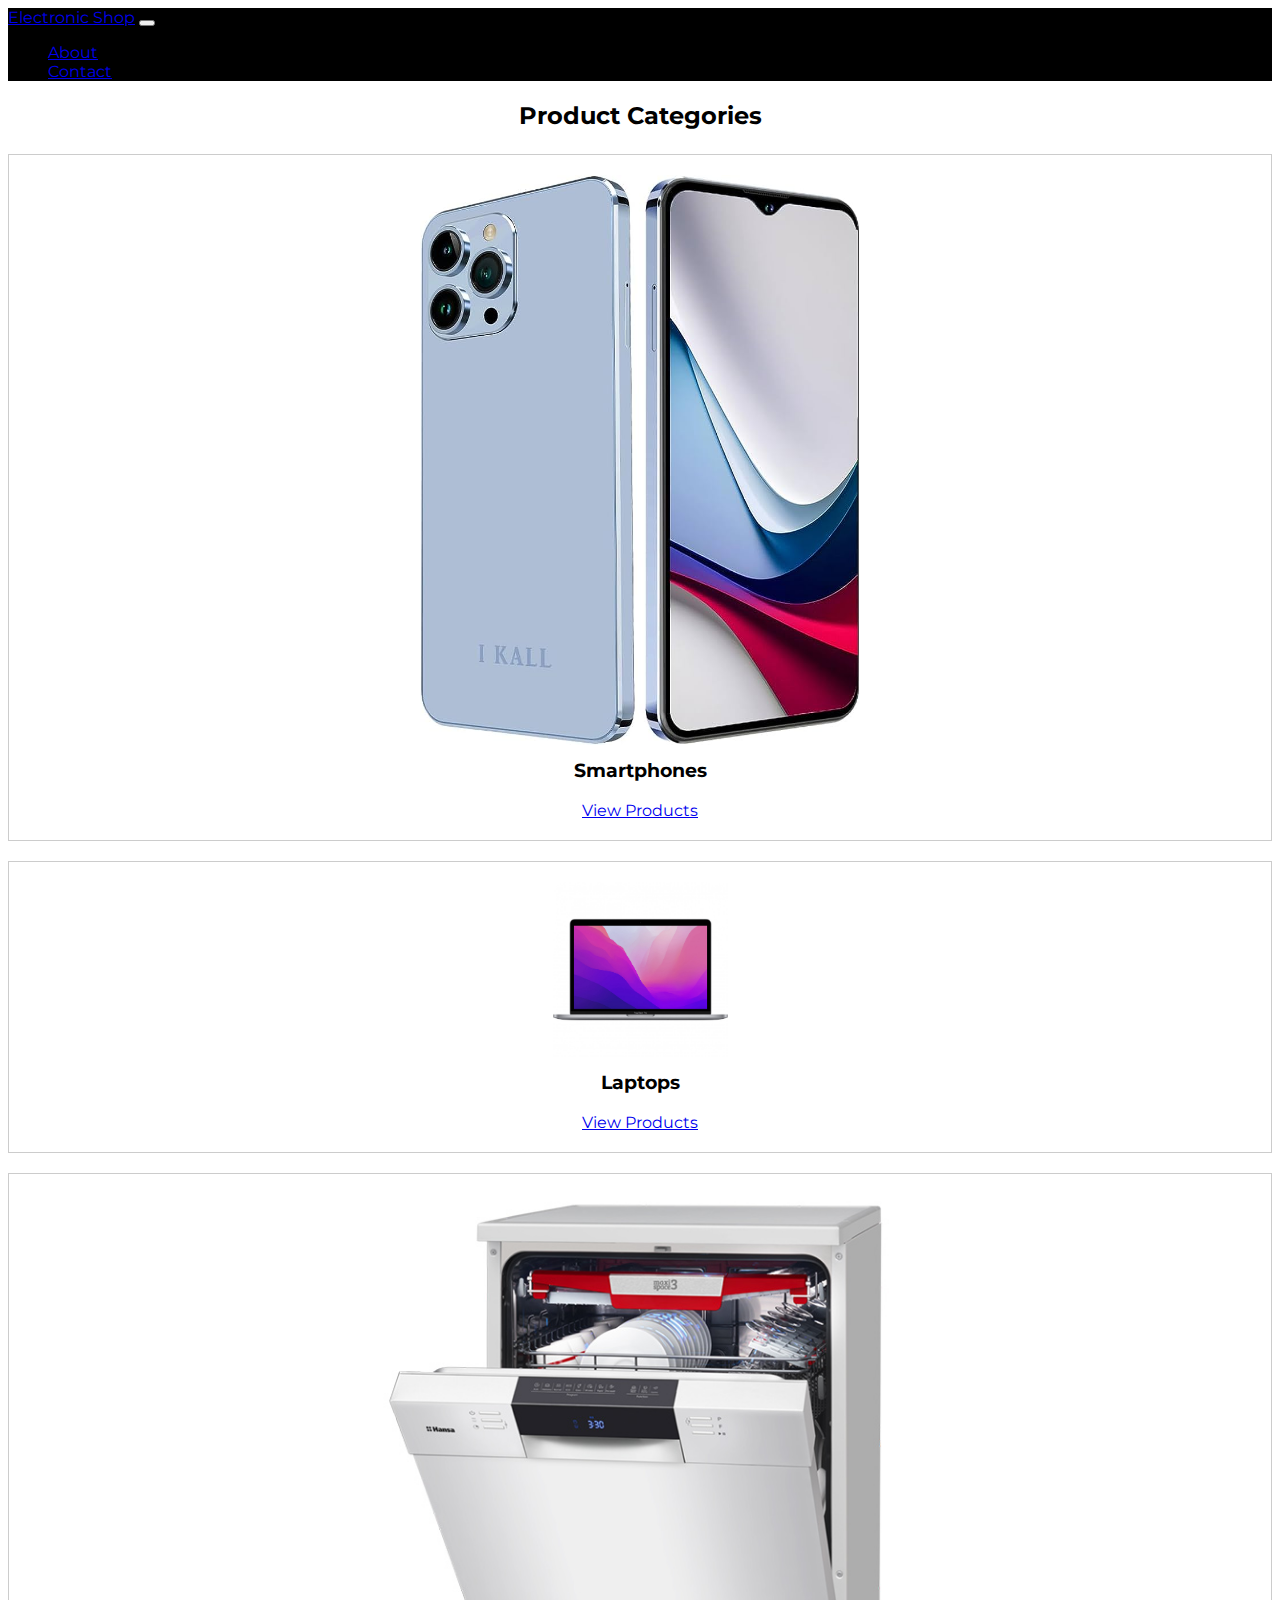
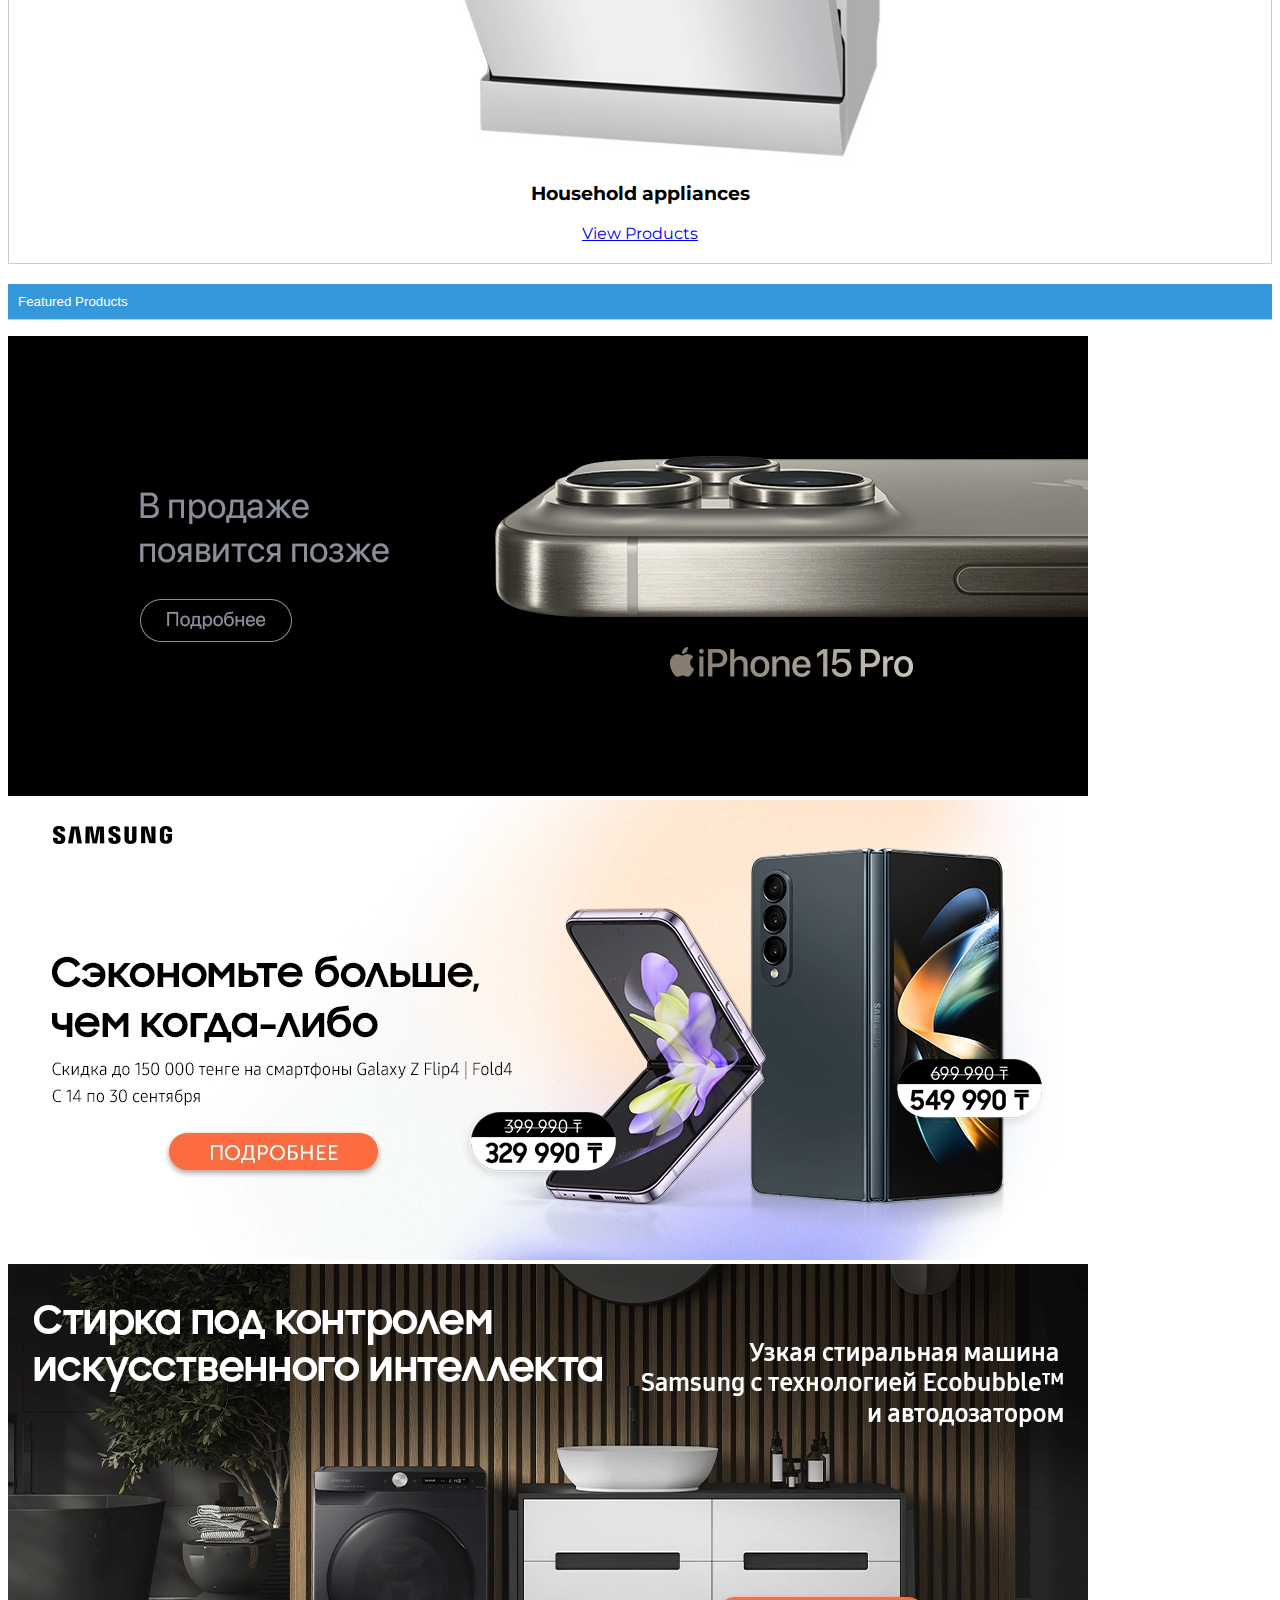
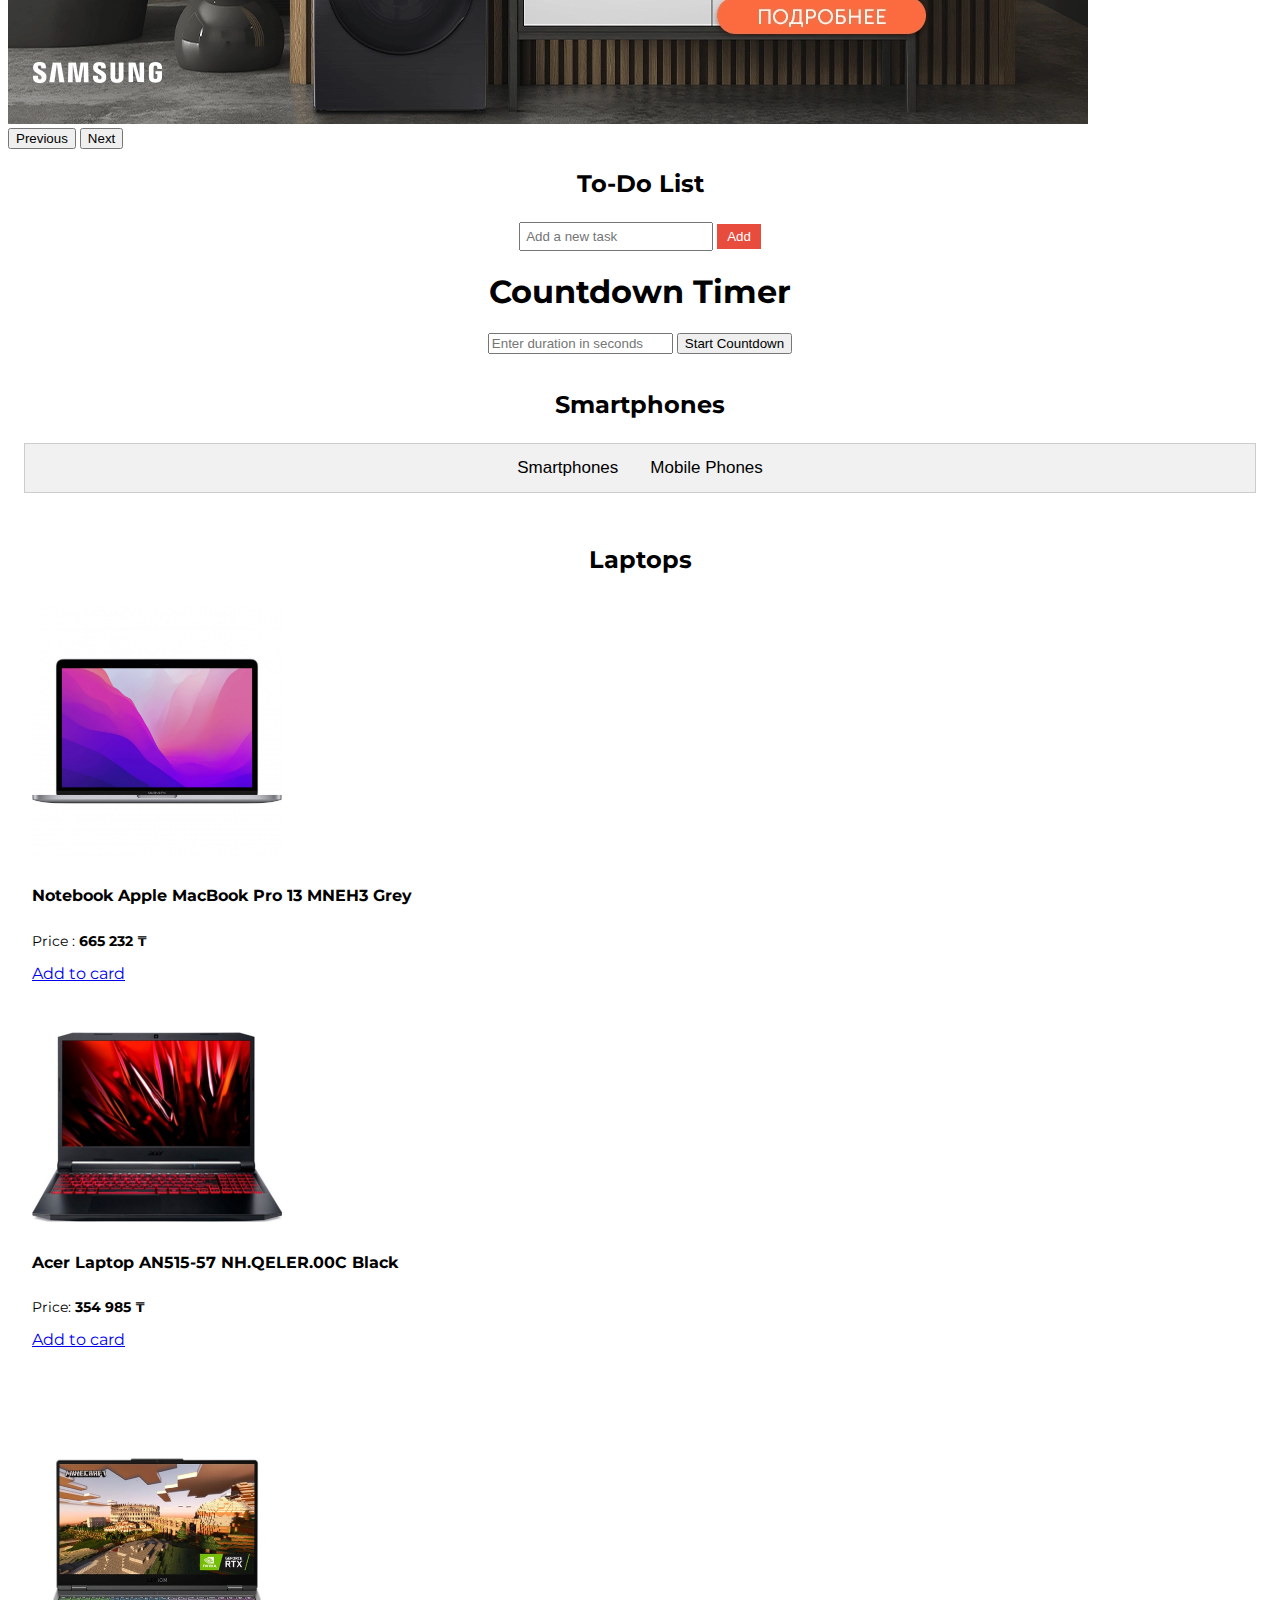
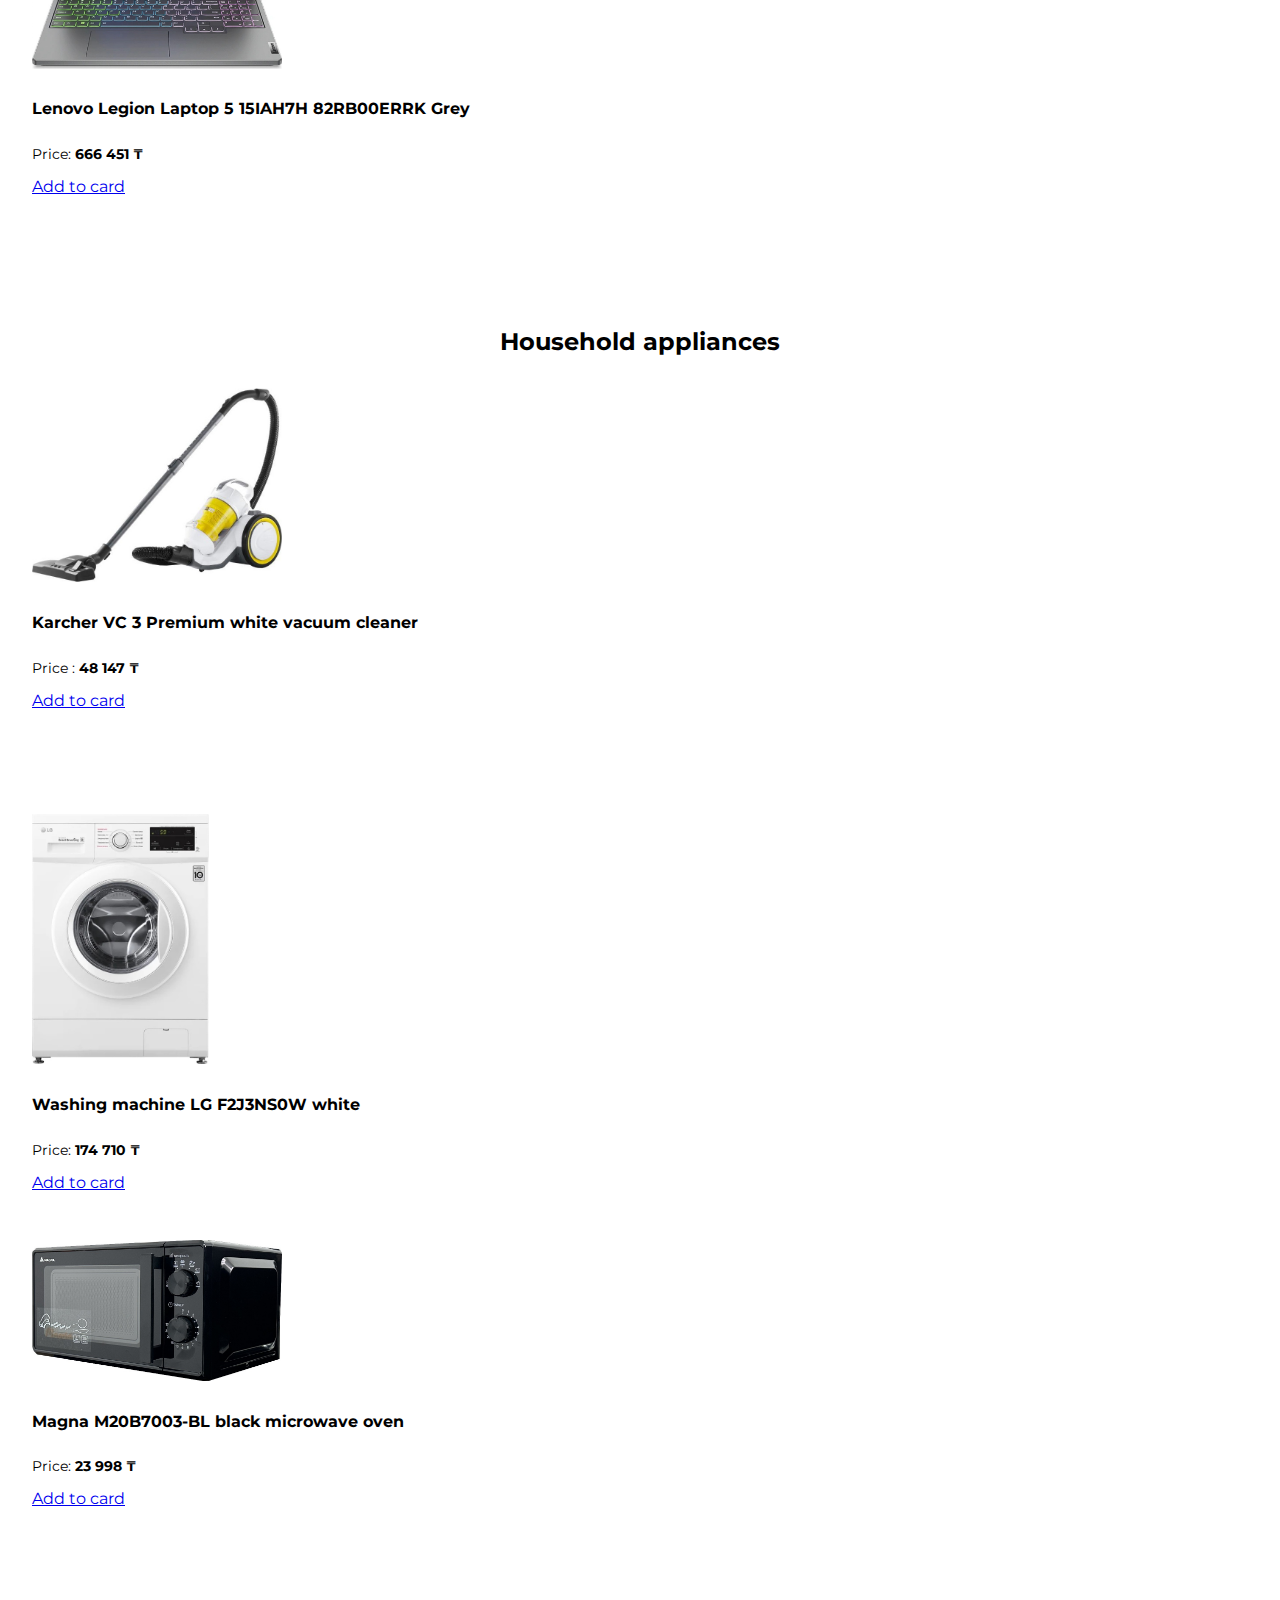
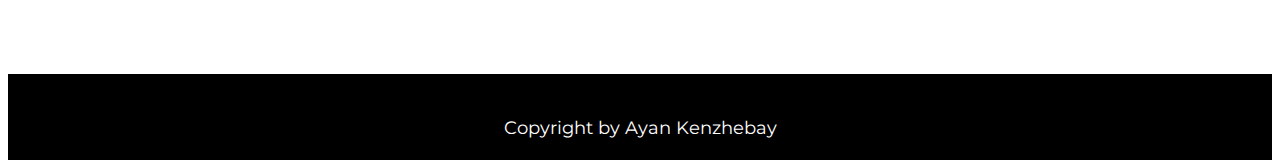
<file: index.html>
<!DOCTYPE html>
<html lang="en">
<head>
    <meta charset="UTF-8">
    <meta name="viewport" content="width=device-width, initial-scale=1.0">
    <title>Electronic Shop</title>
    <link rel="preconnect" href="https://fonts.googleapis.com">
    <link rel="preconnect" href="https://fonts.gstatic.com" crossorigin>
    <link href="https://fonts.googleapis.com/css2?family=Montserrat:wght@100;300&display=swap" rel="stylesheet">
    <link href="https://cdn.jsdelivr.net/npm/bootstrap@5.3.2/dist/css/bootstrap.min.css" rel="stylesheet" integrity="sha384-T3c6CoIi6uLrA9TneNEoa7RxnatzjcDSCmG1MXxSR1GAsXEV/Dwwykc2MPK8M2HN" crossorigin="anonymous">
    <link rel="stylesheet" href="css/style.css"> 
    <link rel="shortcut icon" href="https://api.logoisus.com/wm/6428ace94458fdab4f1d6f23?watermark=2&height=600&width=600" type="image/x-icon">
    <script src="js/index.js"></script>
</head>

<body>
    <header>
            <div class="menu-bar">
                <nav class="navbar navbar-expand-lg navbar-dark ">
                    <a class="navbar-brand" href="index.html"onclick="showNotification('Thank you for visiting our shop!')">Electronic Shop</a>
                    <button class="navbar-toggler" type="button" data-toggle="collapse" data-target="#navbarNav" aria-controls="navbarNav" aria-expanded="false" aria-label="Toggle navigation">
                    <span class="navbar-toggler-icon"></span>
                    </button>
                    <div class="collapse navbar-collapse" id="navbarNav">
                    <ul class="navbar-nav ms-auto">
                        <a class="nav-link" href="about.html">About</a>
                        </li>
                        <li class="nav-item">
                            <a class="nav-link" href="contact.html">Contact</a>
                        </li>
                    </ul>
                    </div>
                </nav>            
            </div>
    </header>
    <main>
        
        <section class = 'category'>
        <div class="container mt-5">
            <h2>Product Categories</h2>
            <div class="row">
                <div class="col-lg-4 col-md-6">
                    <div class="category-card">
                        <img src="images/smartphones.jpg" alt="Smartphones" width="36%">
                        <h3>Smartphones</h3>
                        <a href="#smartphones" class="btn btn-primary">View Products</a>
                    </div>
                </div>
                <div class="col-lg-4 col-md-6">
                    <div class="category-card">
                        <img src="images/laptop.jpeg" alt="Laptops" width="175px">
                        <h3>Laptops</h3>
                        <a href="#laptops" class="btn btn-primary">View Products</a>
                    </div>
                </div>
                <div class="col-lg-4 col-md-6">
                    <div class="category-card">
                        <img src="images/household appliances.jpg" alt="Audio Equipment" width="47%">
                        <h3>Household appliances</h3>
                        <a href="#household" class="btn btn-primary">View Products</a>
                    </div>
                </div>
            </div>
        </div>
        <div class="accordion">
            <button class="accordion-button" onclick="toggleAccordion('Featured')">Featured Products</button>
            <div id="Featured" class="accordion-content">
                <ul>
                    <li><a href="#smartphones">IPhone 14 PRO 256GB</a></li>
                    <li><a href="#laptops">Apple MacBook Pro 13</a></li>
                    <li><a href="#household">Karcher VC 3</a></li>
                </ul>
            </div>
    </section>
        <section class="carousel">
            <div class="container-fluid my-carousel">
                    <div id="carouselExampleFade" class="carousel slide carousel-fade" data-bs-interval="5">
                        <div class="carousel-inner">
                        <div class="carousel-item active">
                            <img src="images/apple-new-1080.webp" class="d-block w-100" alt="..." >
                        </div>
                        <div class="carousel-item">
                            <img src="images/samsung-f-f-1080.webp" class="d-block w-100" alt="...">
                        </div>
                        <div class="carousel-item">
                            <img src="images/samsung-wm-ai-1080.webp" class="d-block w-100" alt="...">
                        </div>
                        </div>
                        <button class="carousel-control-prev" type="button" data-bs-target="#carouselExampleFade" data-bs-slide="prev">
                        <span class="carousel-control-prev-icon" aria-hidden="true"></span>
                        <span class="visually-hidden">Previous</span>
                        </button>
                        <button class="carousel-control-next" type="button" data-bs-target="#carouselExampleFade" data-bs-slide="next">
                        <span class="carousel-control-next-icon" aria-hidden="true"></span>
                        <span class="visually-hidden">Next</span>
                        </button>
                    </div>
            </div>
        </section>
        <h2>To-Do List</h2>
        <div id="todo-container">
            <input type="text" id="task" placeholder="Add a new task">
            <button onclick="addTask()">Add</button>
            <ul id="task-list"></ul>
        </div>
            
    <center><h1>Countdown Timer</h1></center> 
    <div id="timer-container">
        <input type="number" id="duration" placeholder="Enter duration in seconds">
        <button onclick="startCountdown()">Start Countdown</button>
        <div id="countdown" class="countdown"></div>
    </div>
        </section class = "smartphones">
        <div class="smartphones" id = "smartphones">
        <h2>Smartphones</h2>
        <div class="tab">
            <center><button class="tablinks" onclick="openTab('Tab1')">Smartphones</button><button class="tablinks" onclick="openTab('Tab2')">Mobile Phones</button></center>
        </div>
        <div id="Tab1" class="tabcontent">
                <div class="row justify-content-center gap-3 flex-wrap: nowrap">
                    <div class="col-md-3">
                    <div class="card">
                        <img src="images/phone-2.jpg" class="card-img-top" alt="Card image cap">
                        <div class="card-body">
                        <h5 class="card-title">Samsung Galaxy A14 Smartphone 6GB/128GB Black</h5>
                        <p class="card-text">Price : <strong>84 308 ₸</strong></p>
                        <a href="#" onclick="myFunction('Samsung Galaxy A14 Smartphone 6GB/128GB Black')" class="btn btn-primary">Add to card</a>
                        </div>
                    </div>
                    </div>
                    <div class="col-md-3">
                    <div class="card">
                        <img src="images/64508108931102.jpg" class="card-img-top" alt="Card image cap">
                        <div class="card-body">
                        <h5 class="card-title">IPhone 14 PRO 256 GB</h5>
                        <p class="card-text">Price: <strong>565 572 ₸</strong></p>
                        <a href="#" onclick="myFunction('IPhone 14 PRO 256 GB')" class="btn btn-primary">Add to card</a>
                        </div>
                    </div>
                    </div>
                    <div class="col-md-3">
                    <div class="card">
                        <img src="images/phone-3.jpg" class="card-img-top" alt="Card image cap">
                        <div class="card-body">
                        <h5 class="card-title">Samsung Galaxy S22 Ultra 12 GB/256 GB Black Smartphone</h5>
                        <p class="card-text">Price: <strong>424 350 ₸</strong></p>
                        <a href="#" onclick="myFunction('Samsung Galaxy S22 Ultra 12 GB/256 GB Black Smartphone')" class="btn btn-primary">Add to card</a>
                        </div>
                    </div>
                    </div>
                </div>
            </div>
        </div>
        <div id="Tab2" class="tabcontent">
            <div class="row justify-content-center gap-3 flex-wrap: nowrap">
                <div class="col-md-3">
                <div class="card">
                    <img src="images/phone-4.jpg" class="card-img-top" alt="Card image cap">
                    <div class="card-body">
                    <h5 class="card-title">Mobile phone Nokia 105 2019 DS</h5>
                    <p class="card-text">Price : <strong>9 621 ₸</strong></p>
                    <a href="#" onclick="myFunction('Mobile phone Nokia 105 2019 DS')" class="btn btn-primary">Add to card</a>
                    </div>
                </div>
                </div>
                <div class="col-md-3">
                <div class="card">
                    <img src="images/phone-5.jpg" class="card-img-top" alt="Card image cap">
                    <div class="card-body">
                    <h5 class="card-title">Mobile phone Nokia 150 DS</h5>
                    <p class="card-text">Price: <strong>17 011 ₸</strong></p>
                    <a href="#" onclick="myFunction('Mobile phone Nokia 150 DS')" class="btn btn-primary">Add to card</a>
                    </div>
                </div>
                </div>
                <div class="col-md-3">
                <div class="card">
                    <img src="images/phone-6.jpg" class="card-img-top" alt="Card image cap">
                    <div class="card-body">
                    <h5 class="card-title">Mobile phone Nokia 106 gray</h5>
                    <p class="card-text">Price: <strong>11 108 ₸</strong></p>
                    <a href="#" onclick="myFunction('Mobile phone Nokia 106 gray')" class="btn btn-primary">Add to card</a>
                    </div>
                </div>
                </div>
            </div>
        </div>
    </div>

        </section class = "laptops">
        <div class="laptops" id = "laptops">
        <h2>Laptops</h2>
                <div class="row justify-content-center gap-3 flex-wrap: nowrap">
                    <div class="col-md-3">
                    <div class="card">
                        <img src="images/laptop.jpeg" class="card-img-top" alt="Card image cap">
                        <div class="card-body">
                        <h5 class="card-title">Notebook Apple MacBook Pro 13 MNEH3 Grey</h5>
                        <p class="card-text">Price : <strong>665 232 ₸</strong></p>
                        <a href="#" onclick="myFunction('Notebook Apple MacBook Pro 13 MNEH3 Grey')" class="btn btn-primary">Add to card</a>
                        </div>
                    </div>
                    </div>
                    <div class="col-md-3">
                    <div class="card">
                        <img src="images/laptop-2.jpg" class="card-img-top" alt="Card image cap">
                        <div class="card-body">
                        <h5 class="card-title">Acer Laptop AN515-57 NH.QELER.00C Black</h5>
                        <p class="card-text">Price: <strong>354 985 ₸</strong></p>
                        <a href="#" onclick="myFunction('Acer Laptop AN515-57 NH.QELER.00C Black')" class="btn btn-primary">Add to card</a>
                        </div>
                    </div>
                    </div>
                    <div class="col-md-3">
                    <div class="card">
                        <img src="images/laptop-3.jpg" class="card-img-top" alt="Card image cap">
                        <div class="card-body">
                        <h5 class="card-title">Lenovo Legion Laptop 5 15IAH7H 82RB00ERRK Grey</h5>
                        <p class="card-text">Price: <strong>666 451 ₸</strong></p>
                        <a href="#" onclick="myFunction('Lenovo Legion Laptop 5 15IAH7H 82RB00ERRK Grey')" class="btn btn-primary">Add to card</a>
                        </div>
                    </div>
                    </div>
                </div>
            </div>

        </section class = "household">
        <div class="household" id = "household">
        <h2>Household appliances</h2>
                <div class="row justify-content-center gap-3 flex-wrap: nowrap">
                    <div class="col-md-3">
                    <div class="card">
                        <img src="images/household-1.jpg" class="card-img-top" alt="Card image cap">
                        <div class="card-body">
                        <h5 class="card-title">Karcher VC 3 Premium white vacuum cleaner</h5>
                        <p class="card-text">Price : <strong>48 147 ₸</strong></p>
                        <a href="#" onclick="myFunction('Karcher VC 3 Premium white vacuum cleaner')" class="btn btn-primary">Add to card</a>
                        </div>
                    </div>
                    </div>
                    <div class="col-md-3">
                    <div class="card">
                        <img src="images/household-2.jpg" class="card-img-top" alt="Card image cap">
                        <div class="card-body">
                        <h5 class="card-title">Washing machine LG F2J3NS0W white</h5>
                        <p class="card-text">Price: <strong>174 710 ₸</strong></p>
                        <a href="#" onclick="myFunction('Washing machine LG F2J3NS0W white')" class="btn btn-primary">Add to card</a>
                        </div>
                    </div>
                    </div>
                    <div class="col-md-3">
                    <div class="card">
                        <img src="images/household-3.jpg" class="card-img-top" alt="Card image cap">
                        <div class="card-body">
                        <h5 class="card-title">Magna M20B7003-BL black microwave oven</h5>
                        <p class="card-text">Price: <strong>23 998 ₸</strong></p>
                        <a href="#" onclick="myFunction('Magna M20B7003-BL black microwave oven')" class="btn btn-primary">Add to card</a>
                        </div>
                    </div>
                    </div>
                </div>
            </div> 




        <script>
            function openTab(tabName) {
            const tabContents = document.getElementsByClassName('tabcontent');
            for (const tab of tabContents) {
                tab.style.display = 'none';
            }
            document.getElementById(tabName).style.display = 'block';
            }
        </script>
    </main>
    <footer>
        <br>
        <p>Copyright by Ayan Kenzhebay</p>
    </footer>


</body>
</html>
</file>
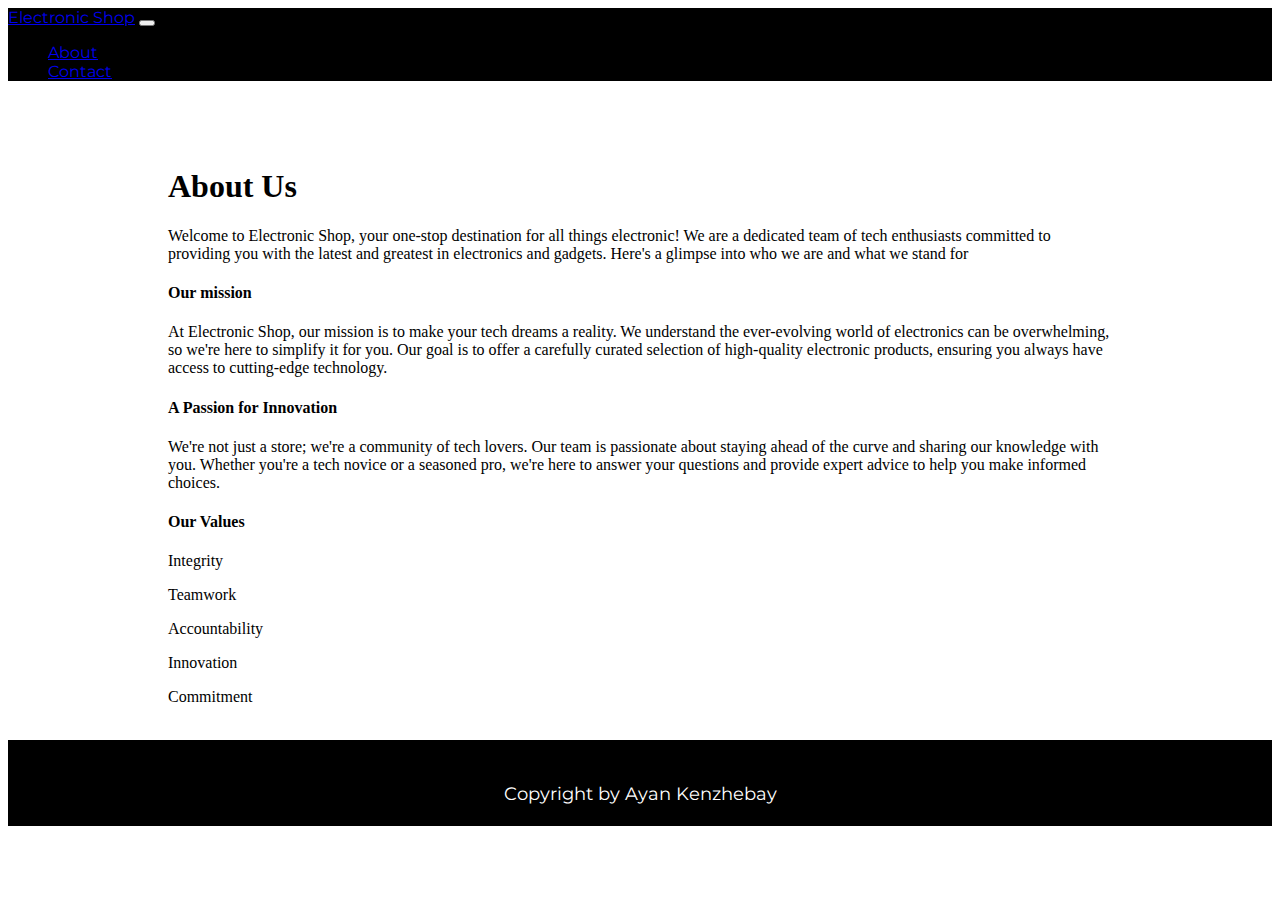
<file: about.html>
<!DOCTYPE html>
<html lang="en">
<head>
    <meta charset="UTF-8">
    <meta name="viewport" content="width=device-width, initial-scale=1.0">
    <title>About</title>
    <link href="https://fonts.googleapis.com/css2?family=Montserrat:wght@100;300&display=swap" rel="stylesheet">
    <link href="https://cdn.jsdelivr.net/npm/bootstrap@5.3.2/dist/css/bootstrap.min.css" rel="stylesheet" integrity="sha384-T3c6CoIi6uLrA9TneNEoa7RxnatzjcDSCmG1MXxSR1GAsXEV/Dwwykc2MPK8M2HN" crossorigin="anonymous">
    <link rel="shortcut icon" href="https://api.logoisus.com/wm/6428ace94458fdab4f1d6f23?watermark=2&height=600&width=600" type="image/x-icon">
    <style>
        .container{
            padding: 2rem 10rem 0 10rem;
        }
        header{
            background-color:black;
            font-family: Montserrat;
        }
        body{
            background-color:#fff;

        }
        footer{
            color: white;
            background-color: black;
            text-align: center;
            font-size: large;
            padding:3px;
            font-family: Montserrat;    
        }
    </style>
</head>
<body>
    <script src="https://cdn.jsdelivr.net/npm/bootstrap@5.3.2/dist/js/bootstrap.bundle.min.js" integrity="sha384-C6RzsynM9kWDrMNeT87bh95OGNyZPhcTNXj1NW7RuBCsyN/o0jlpcV8Qyq46cDfL" crossorigin="anonymous"></script>
    <header>
        <div class="menu-bar">
            <nav class="navbar navbar-expand-lg navbar-dark ">
                <a class="navbar-brand" href="index.html">Electronic Shop</a>
                <button class="navbar-toggler" type="button" data-toggle="collapse" data-target="#navbarNav" aria-controls="navbarNav" aria-expanded="false" aria-label="Toggle navigation">
                <span class="navbar-toggler-icon"></span>
                </button>
                <div class="collapse navbar-collapse" id="navbarNav">
                <ul class="navbar-nav ms-auto">
                    <a class="nav-link" href="about.html">About</a>
                    </li>
                    <li class="nav-item">
                        <a class="nav-link" href="contact.html">Contact</a>
                    </li>
                </ul>
                </div>
            </nav>            
        </div>
</header>
<br>
<main>
    
    <div class = 'container'>
        <h1>About Us</h1>
        <p>Welcome to Electronic Shop, your one-stop destination for all things electronic! We are a dedicated team of tech enthusiasts committed to providing you with the latest and greatest in electronics and gadgets. Here's a glimpse into who we are and what we stand for</p>
        <h4>Our mission</h4>
        <p>

            At Electronic Shop, our mission is to make your tech dreams a reality. We understand the ever-evolving world of electronics can be overwhelming, so we're here to simplify it for you. Our goal is to offer a carefully curated selection of high-quality electronic products, ensuring you always have access to cutting-edge technology.</p>
        <h4>A Passion for Innovation</h4>
        <p>We're not just a store; we're a community of tech lovers. Our team is passionate about staying ahead of the curve and sharing our knowledge with you. Whether you're a tech novice or a seasoned pro, we're here to answer your questions and provide expert advice to help you make informed choices.</p>
        <h4>Our Values</h4>
        <p> Integrity</p>
        <p> Teamwork</p>
        <p> Accountability</p>
        <p> Innovation</p>
        <p> Commitment</p>
        
    </div>
<br>
</main>
<footer>
    <br>
    <p>Copyright by Ayan Kenzhebay</p>
</footer>
</body>
</html>
</file>
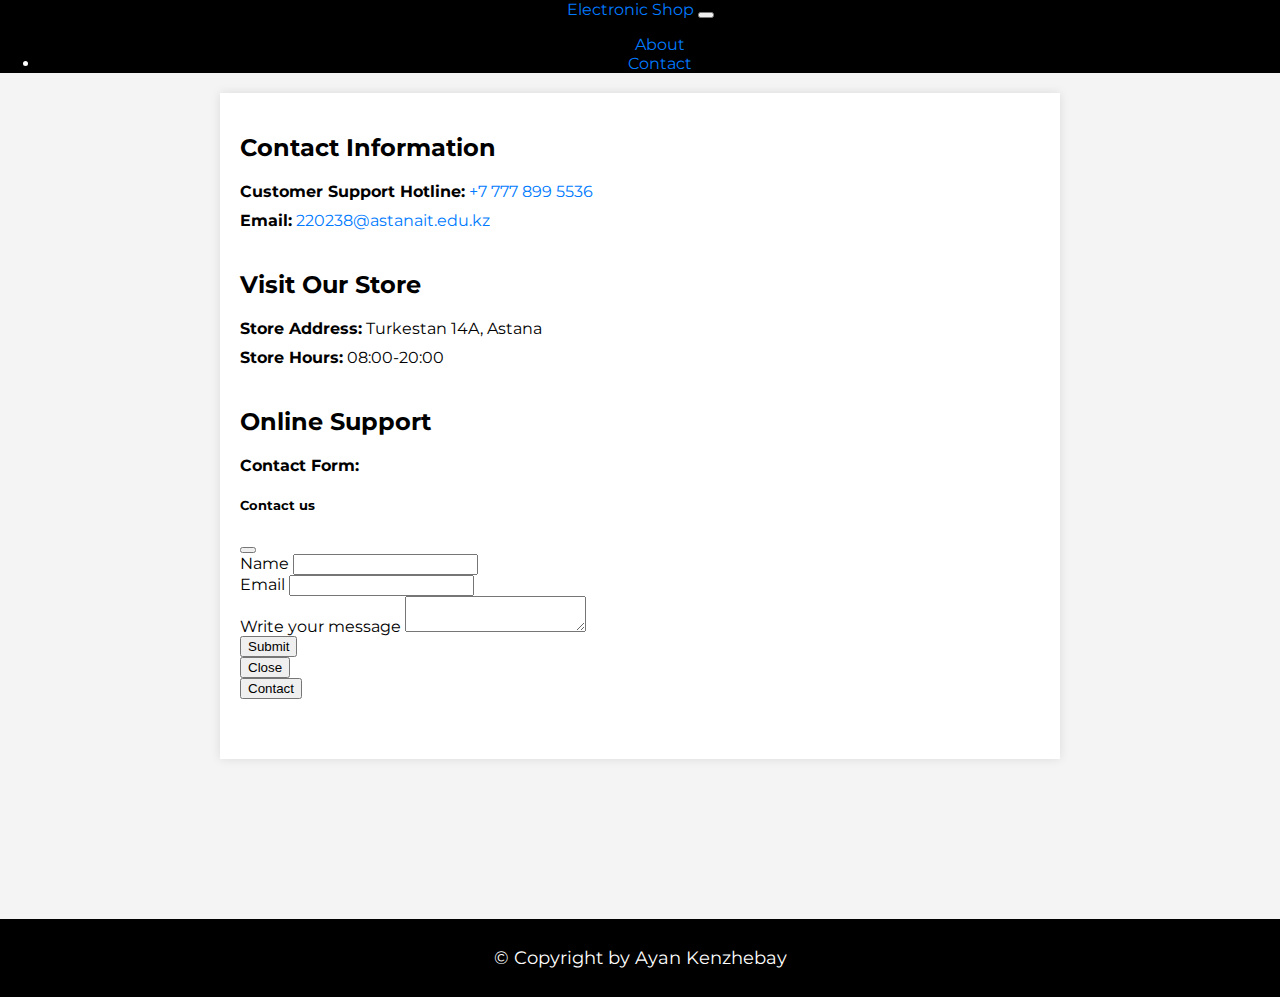
<file: contact.html>
<!DOCTYPE html>
<html lang="en">
<head>
    <meta charset="UTF-8">
    <meta name="viewport" content="width=device-width, initial-scale=1.0">
    <title>Contact</title>
    <link href="https://fonts.googleapis.com/css2?family=Montserrat:wght@100;300&display=swap" rel="stylesheet">
    <link href="https://cdn.jsdelivr.net/npm/bootstrap@5.3.2/dist/css/bootstrap.min.css" rel="stylesheet" integrity="sha384-T3c6CoIi6uLrA9TneNEoa7RxnatzjcDSCmG1MXxSR1GAsXEV/Dwwykc2MPK8M2HN" crossorigin="anonymous">
    <link rel="shortcut icon" href="https://api.logoisus.com/wm/6428ace94458fdab4f1d6f23?watermark=2&height=600&width=600" type="image/x-icon">
    <style>
        /* styles.css */
body {
    font-family: Montserrat;
    background-color: #f4f4f4;
    margin: 0;
    padding: 0;
}

header {
    background-color: black;
    color: #fff;
    text-align: center;
}

.container {
    max-width: 800px;
    margin: 20px auto;
    padding: 20px;
    background-color: #fff;
    box-shadow: 0 0 10px rgba(0, 0, 0, 0.1);
}

h1 {
    font-size: 36px;
}

h2 {
    font-size: 24px;
    margin-top: 20px;
}

.contact-info,
.visit-store,
.online-support {
    margin-bottom: 40px;
}

.contact-info p,
.visit-store p,
.online-support p 

{
    margin: 10px 0;
}

footer {
    text-align: center;
    padding: 10px;
    background-color: black;
    color: #fff;
    margin-top: 10rem;
    font-size: large;
    font-family: Montserrat;
}

a {
    color: #007bff;
    text-decoration: none;
}

a:hover {
    text-decoration: underline;
}
.error-message {
    color: red;
    font-size: 0.8em;
}

    </style>
</head>
<body>
    <script src="https://cdn.jsdelivr.net/npm/bootstrap@5.3.2/dist/js/bootstrap.bundle.min.js" integrity="sha384-C6RzsynM9kWDrMNeT87bh95OGNyZPhcTNXj1NW7RuBCsyN/o0jlpcV8Qyq46cDfL" crossorigin="anonymous"></script>
    <header>
        <div class="menu-bar">
            <nav class="navbar navbar-expand-lg navbar-dark ">
                <a class="navbar-brand" href="index.html">Electronic Shop</a>
                <button class="navbar-toggler" type="button" data-toggle="collapse" data-target="#navbarNav" aria-controls="navbarNav" aria-expanded="false" aria-label="Toggle navigation">
                <span class="navbar-toggler-icon"></span>
                </button>
                <div class="collapse navbar-collapse" id="navbarNav">
                <ul class="navbar-nav ms-auto">
                    <a class="nav-link" href="about.html">About</a>
                    </li>
                    <li class="nav-item">
                        <a class="nav-link" href="contact.html">Contact</a>
                    </li>
                </ul>
                </div>
            </nav>            
        </div>
    </header>
    <div class="container">
        <section class="contact-info">
            <h2>Contact Information</h2>
            <p><strong>Customer Support Hotline:</strong> <a href="tel:+7-777-899-5536">+7 777 899 5536</a></p>
            <p><strong>Email:</strong> <a href="mailto:220238@astanait.edu.kz">220238@astanait.edu.kz</a></p>
        </section>
        <section class="visit-store">
            <h2>Visit Our Store</h2>
            <p><strong>Store Address:</strong> Turkestan 14A, Astana</p>
            <p><strong>Store Hours:</strong> 08:00-20:00</p>
        </section>
        <section class="online-support">
            <h2>Online Support</h2>
            <p><strong>Contact Form:</strong></p> 
                <div class="modal" tabindex="-1" id="modalId">
                    <div class="modal-dialog">
                        <div class="modal-content">
                            <div class="modal-header">
                                <h5 class="modal-title">Contact us</h5>
                                <button type="button" class="btn-close" data-bs-dismiss="modal" aria-label="Close"></button>
                            </div>
                            <div class="modal-body">
                                <form id="contact-form">
                                    <div class="mb-3">
                                        <label for="name" class="form-label">Name</label>
                                        <input type="text" class="form-control" id="name" name="name" required>
                                        <span id="name-error" class="error-message"></span>
                                    </div>
                                    <div class="mb-3">
                                        <label for="email" class="form-label">Email</label>
                                        <input type="email" class="form-control" id="email" name="email" required>
                                        <span id="email-error" class="error-message"></span>
                                    </div>
                                    <div class="mb-3">
                                        <label for="problem" class="form-label">Write your message</label>
                                        <textarea class="form-control" id="problem" name="problem" required></textarea>
                                        <span id="problem-error" class="error-message"></span>
                                    </div>
                                    <button type="submit" class="btn btn-primary">Submit</button>
                                </form>
                            </div>
                            <div class="modal-footer">
                                <button type="button" class="btn btn-secondary" data-bs-dismiss="modal">Close</button>
                            </div>
                        </div>
                    </div>
                </div>
                
                <button type="button" class="btn btn-primary" data-bs-toggle="modal" data-bs-target="#modalId">Contact</button>
        </section>
    </div>
    
    <footer>
        <p>&copy; Copyright by Ayan Kenzhebay</p>
    </footer>
    <script src="js/index.js"></script>
</body>
</file>
<file: css/style.css>
.card-groups{
    display: flex;
}
html{
    font-family: 'Montserrat', sans-serif;
    scroll-behavior: smooth;

}
body{
    background-color:#fff;

}
header{
    background-color:black;
    font-family: Montserrat;
}

.category-card {
    border: 1px solid #ccc;
    padding: 20px;
    text-align: center;
    margin-bottom: 20px;
}

.category-card img {
    max-width: 100%;
    height: auto;
}

.category-card h3 {
    margin-top: 10px;
}

.category-card a {
    display: block;
    margin-top: 15px;
}
h2{
    text-align: center;
    margin-bottom: 1.5rem;
}
.category{
    margin-bottom: 1rem;;
}
.products {
    padding: 10px;
    background-color: #f5f5f5;
}

.card{
    padding: 0.5rem;
    height: 410px;
}
.card-img-top {
    max-width: 250px;
    max-height: 250px;
}
.card-title {
    font-size: 16px;
}

.card-text {
    font-size: 14px;
}  
.smartphones{
    padding: 1rem;
}
.laptops{
    padding: 1rem;
}
.household{
    padding: 1rem;
}
footer{
    color: white;
    background-color: black;
    text-align: center;
    font-size: large;
    padding:3px;
    font-family: Montserrat; 
}

#todo-container {
    width: 300px;
    margin: 0 auto;
    text-align: center;
}

#todo-container ul {
    list-style-type: none;
    padding: 0;
}

#todo-container li {
    margin: 5px 0;
    background-color: #f9f9f9;
    padding: 8px;
    border: 1px solid #ddd;
    display: flex;
    justify-content: space-between;
    align-items: center;
}

#todo-container input[type="text"] {
    width: 60%;
    padding: 5px;
}

#todo-container button {
    background-color: #e74c3c;
    color: white;
    border: none;
    padding: 5px 10px;
    cursor: pointer;
}

#todo-container button:hover {
    background-color: #c0392b;
}

#todo-container input[type="checkbox"] {
    margin-right: 10px;
}




    #timer-container{
        justify-content: center;
        text-align: center;
    }
    

/* Style for the accordion button */
.accordion-button {
    background-color: #3498db;
    color: white;
    cursor: pointer;
    padding: 10px;
    width: 100%;
    text-align: left;
    border: none;
    border-bottom: 1px solid #ccc;
    transition: background-color 0.3s;
}

.accordion-button:hover {
    background-color: #2980b9;
}

/* Style for the accordion content */
.accordion-content {
    display: none;
    padding: 10px;
    border-bottom: 1px solid #ccc;
    background-color: #f9f9f9;
    color: #333;
}

/* Style for the active (open) accordion button */
.accordion-button.active {
    background-color: #2980b9;
}

/* Style for the active (open) accordion content */
.accordion-content.active {
    display: block;
}
.tab {
    overflow: hidden;
    border: 1px solid #ccc;
    background-color: #f1f1f1;

}
.tab button {
    background-color: inherit;
    float:none;
    border: none;
    outline: none;
    cursor: pointer;
    padding: 14px 16px;
    transition: 0.3s;
    font-size: 17px;
}
.tab button:hover {
    background-color: #ddd;
}
.tab button.active {
    background-color: #ccc;
}
.tabcontent {
    display: none;
    padding: 6px 12px;
    border: 1px solid #ccc;
    border-top: none;
}
</file>
